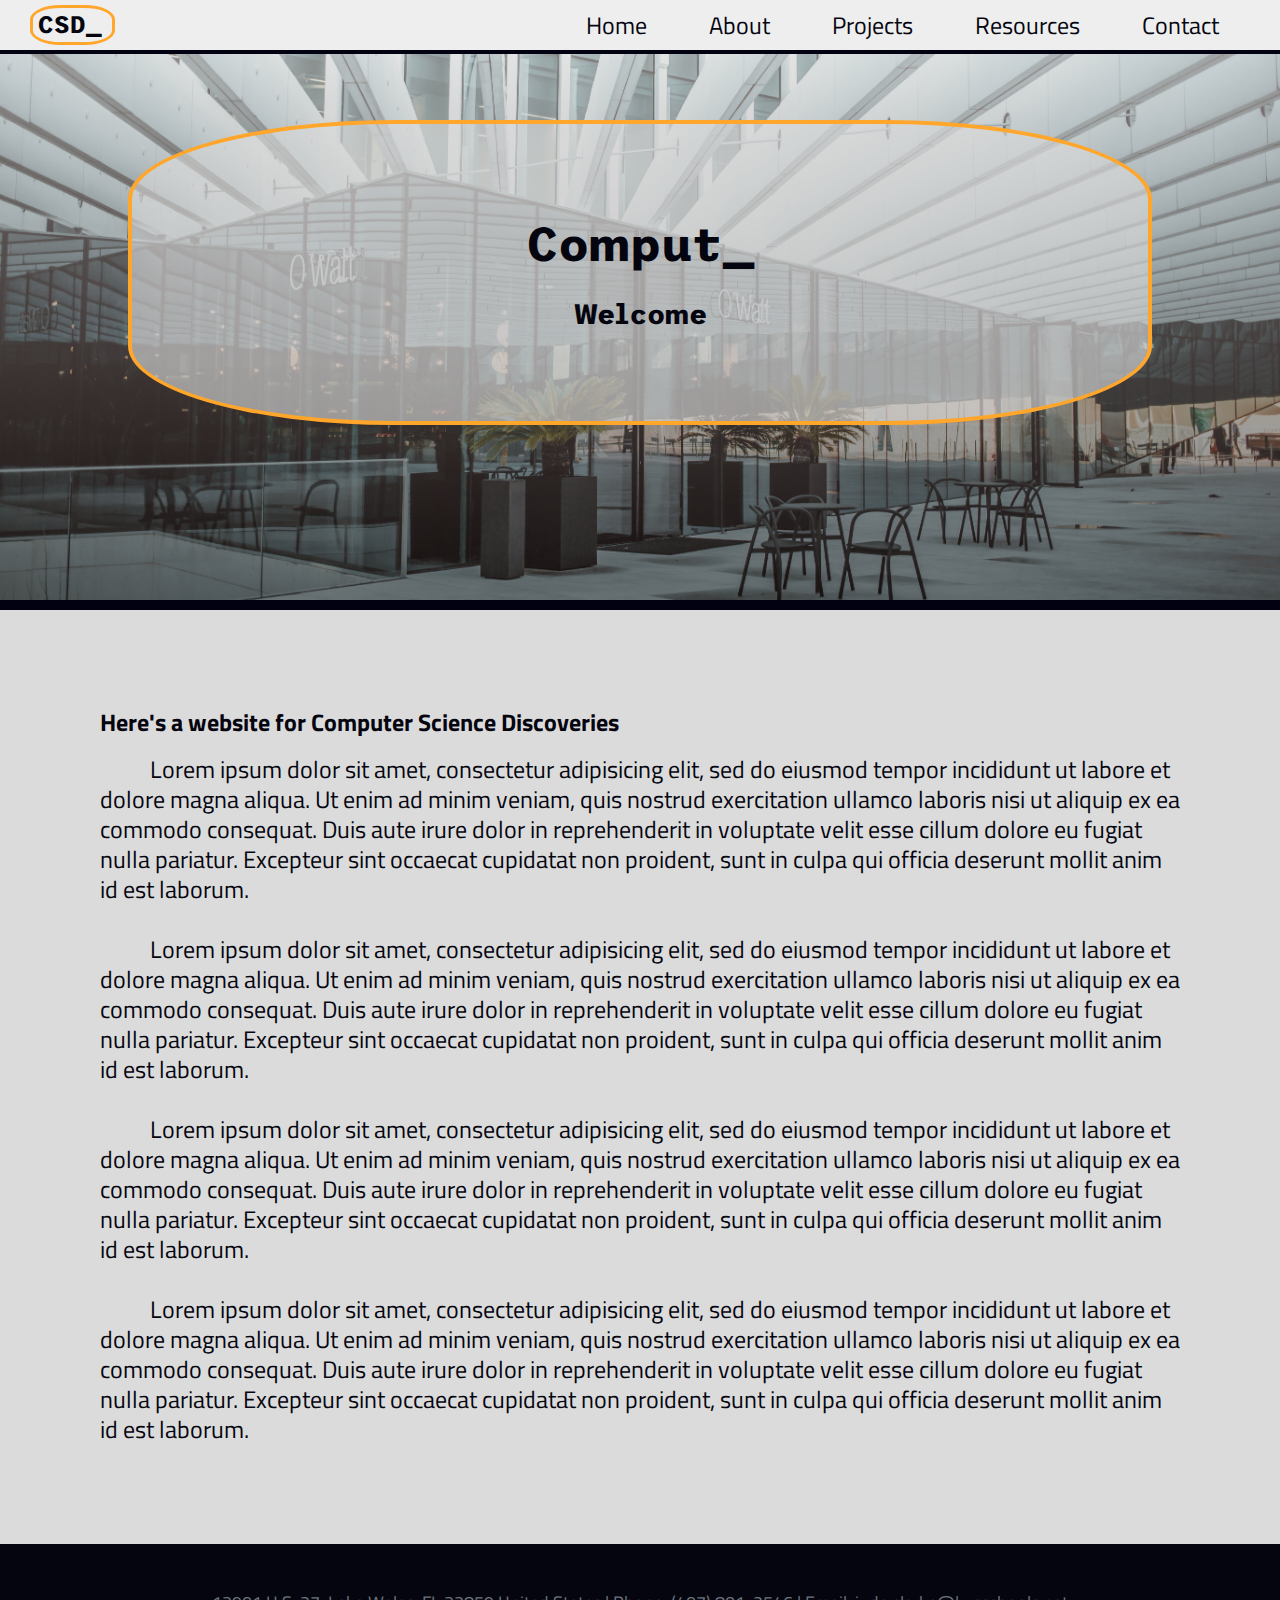
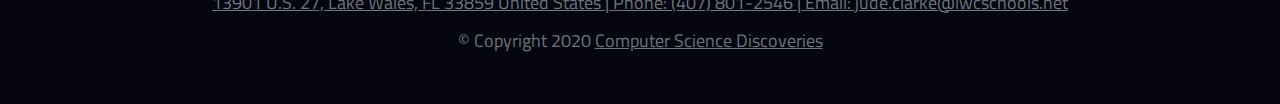
<file: index.html>
<!-- Base Code -->
<!DOCTYPE html>
<html lang="en" dir="ltr">
  <head>
    <meta charset="utf-8">
    <title>Computer Science Discoveries</title>
    <link rel="stylesheet" href="styles.css">
    <link href="https://fonts.googleapis.com/css2?family=Titillium+Web:ital,wght@0,400;0,700;1,400;1,700&family=Trispace:wght@400;700&display=swap" rel="stylesheet">
    <!-- <link rel="apple-touch-icon" sizes="180x180" href="/apple-touch-icon.png">
    <link rel="icon" type="image/png" sizes="32x32" href="/favicon-32x32.png">
    <link rel="icon" type="image/png" sizes="16x16" href="/favicon-16x16.png">
    <link rel="manifest" href="/site.webmanifest"> -->
    <link rel="icon" href="CSDicon.ico">
  </head>
  <body>

    <div id="home">
      <div class="banner-content">
        <h1 id="typedh1">Computer Science Discoveries</h1>
        <h3 id="typedh3">Welcome</h3>
        <audio id="beep" src="sounds/csd-typing.mp3"></audio>
      </div>
    </div>
    <div class="section">
      <h2>Here's a website for Computer Science Discoveries</h2>
      <div class="paragraphs">
        <p id="test">Lorem ipsum dolor sit amet, consectetur adipisicing elit, sed do eiusmod tempor incididunt ut labore et dolore magna aliqua. Ut enim ad minim veniam, quis nostrud exercitation ullamco laboris nisi ut aliquip ex ea commodo consequat. Duis aute irure dolor in reprehenderit in voluptate velit esse cillum dolore eu fugiat nulla pariatur. Excepteur sint occaecat cupidatat non proident, sunt in culpa qui officia deserunt mollit anim id est laborum.</p>
        <p>Lorem ipsum dolor sit amet, consectetur adipisicing elit, sed do eiusmod tempor incididunt ut labore et dolore magna aliqua. Ut enim ad minim veniam, quis nostrud exercitation ullamco laboris nisi ut aliquip ex ea commodo consequat. Duis aute irure dolor in reprehenderit in voluptate velit esse cillum dolore eu fugiat nulla pariatur. Excepteur sint occaecat cupidatat non proident, sunt in culpa qui officia deserunt mollit anim id est laborum.</p>
        <p>Lorem ipsum dolor sit amet, consectetur adipisicing elit, sed do eiusmod tempor incididunt ut labore et dolore magna aliqua. Ut enim ad minim veniam, quis nostrud exercitation ullamco laboris nisi ut aliquip ex ea commodo consequat. Duis aute irure dolor in reprehenderit in voluptate velit esse cillum dolore eu fugiat nulla pariatur. Excepteur sint occaecat cupidatat non proident, sunt in culpa qui officia deserunt mollit anim id est laborum.</p>
        <p>Lorem ipsum dolor sit amet, consectetur adipisicing elit, sed do eiusmod tempor incididunt ut labore et dolore magna aliqua. Ut enim ad minim veniam, quis nostrud exercitation ullamco laboris nisi ut aliquip ex ea commodo consequat. Duis aute irure dolor in reprehenderit in voluptate velit esse cillum dolore eu fugiat nulla pariatur. Excepteur sint occaecat cupidatat non proident, sunt in culpa qui officia deserunt mollit anim id est laborum.</p>
      </div>
    </div>

    <div class="nav">
      <div id="logo">
        <a href="index.html">CSD_</a>
      </div>
      <ul>
        <li><a href="javascript:delay('index.html')">Home</a></li>
        <li><a href="javascript:delay('about.html')">About</a></li>
        <li><a href="javascript:delay('projects.html')">Projects</a></li>
        <li><a href="javascript:delay('resources.html')">Resources</a></li>
        <li><a href="javascript:delay('contact.html')">Contact</a></li>
      </ul>
    </div>

    <footer>
      <select id="language_select" class="custom-select hidden">
          <option value="english" disabled selected hidden>Cambiar el Idioma</option>
          <option value="english">English</option>
          <option value="spanish">Español</option>
      </select>
      <div class="container footer-contact">
        <a href="contact.html"><p>13901 U.S. 27, Lake Wales, FL 33859 United States | Phone: (407) 801-2546 | Email: jude.clarke@lwcschools.net</p></a>
        <p>&copy; Copyright 2020 <a href="index.html">Computer Science Discoveries</a><span class="hidden"> | <a href="https://masterkeydev.com" target="_blank">Website by Master Key Dev Solutions, LLC</a></span></p>
      </div>
    </footer>
    <script>var home = true;</script>
    <script src="scripts/index.js"></script>
    <script src="scripts/translate.js"></script>
    <script src="scripts/audio.js"></script>
  </body>
</html>
</file>
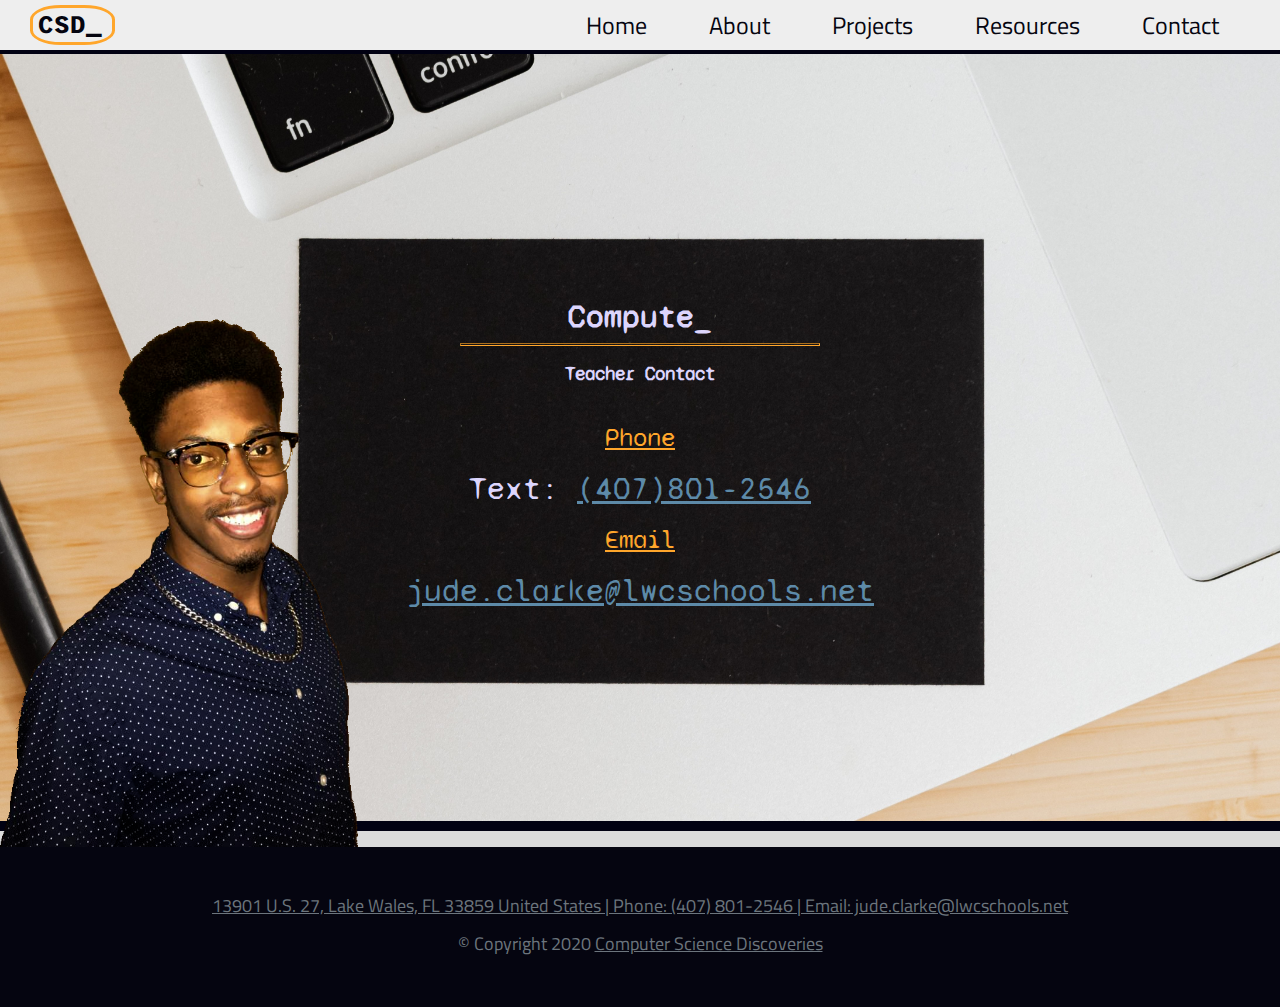
<file: contact.html>
<!-- Base Code -->
<!DOCTYPE html>
<html lang="en" dir="ltr">
  <head>
    <meta charset="utf-8">
    <title>Computer Science Discoveries</title>
    <link rel="stylesheet" href="styles.css">
    <link href="https://fonts.googleapis.com/css2?family=Titillium+Web:ital,wght@0,400;0,700;1,400;1,700&family=Trispace:wght@400;700&family=Syne+Mono&display=swap" rel="stylesheet">
  </head>
  <body>
    <div class="page">
      <div id="contact">
        <div id="business-card">
          <h1 id="typedh1">Computer Science Discoveries</h1>
          <hr>
          <h3 id="contact-me">Teacher Contact</h3>
          <table id="contact-info">
            <tr class="margin40">
              <th>Phone</th>
            </tr>
            <tr>
              <td>Text: <a href="sms:4078012546">(407)801-2546</a></td>
            </tr>
            <tr class="margin40">
              <th>Email</th>
            </tr>
            <tr>
              <td><a href="mailto:jude.clarke@lwcschools.net">jude.clarke@lwcschools.net</a></td>
            </tr>
          </table>
        </div>
      </div>
      <img class="pop-up" src="images/me-torso-edit.png" alt="Image of Mr. Clarke">
    </div>
    <div class="nav">
      <div id="logo">
        <a href="index.html">CSD_</a>
      </div>
      <ul>
        <li><a href="javascript:delay('index.html')">Home</a></li>
        <li><a href="javascript:delay('about.html')">About</a></li>
        <li><a href="javascript:delay('projects.html')">Projects</a></li>
        <li><a href="javascript:delay('resources.html')">Resources</a></li>
        <li><a href="javascript:delay('contact.html')">Contact</a></li>
      </ul>
    </div>

    <footer>

      <select id="language_select" class="custom-select hidden">
          <option value="english" disabled selected hidden>Cambiar el Idioma</option>
          <option value="english">English</option>
          <option value="spanish">Español</option>
      </select>
      <div class="container footer-contact">
        <a href="contact.html"><p>13901 U.S. 27, Lake Wales, FL 33859 United States | Phone: (407) 801-2546 | Email: jude.clarke@lwcschools.net</p></a>
        <p>&copy; Copyright 2020 <a href="index.html">Computer Science Discoveries</a><span class="hidden"> | <a href="https://masterkeydev.com" target="_blank">Website by Master Key Dev Solutions, LLC</a></span></p>
      </div>
    </footer>
    <script src="scripts/index.js"></script>
    <script src="scripts/translate.js"></script>
    <script src="scripts/audio.js"></script>
  </body>
</html>
</file>
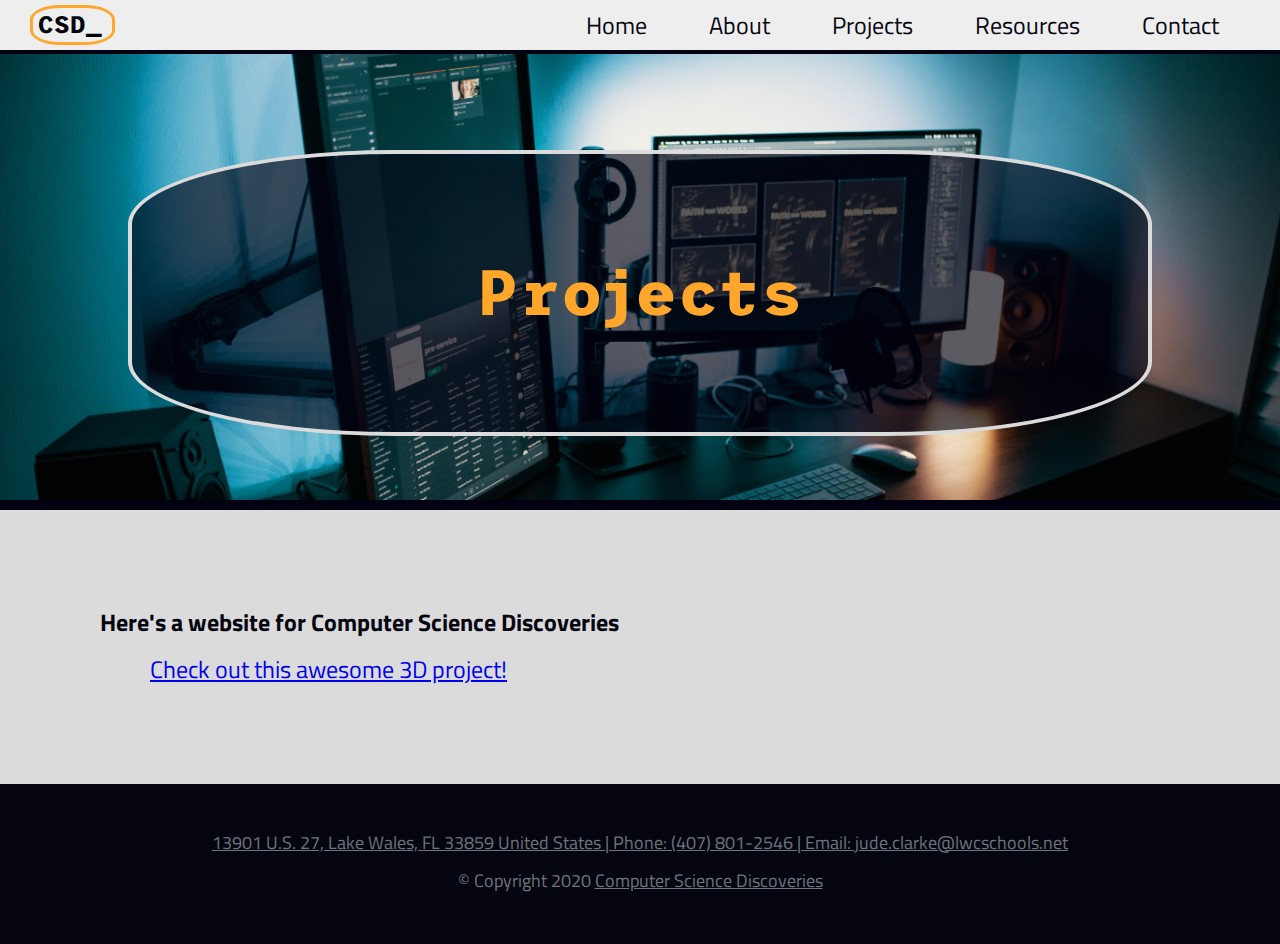
<file: projects.html>
<!-- Base Code -->
<!DOCTYPE html>
<html lang="en" dir="ltr">
  <head>
    <meta charset="utf-8">
    <title>Computer Science Discoveries</title>
    <link rel="stylesheet" href="styles.css">
    <link href="https://fonts.googleapis.com/css2?family=Titillium+Web:ital,wght@0,400;0,700;1,400;1,700&family=Trispace:wght@400;700&display=swap" rel="stylesheet">
  </head>
  <body class="fadeIn">

    <div id="projects" class="top-banner">
      <div class="title-only banner-content-dark">
        <h1>Projects</h1>
      </div>
    </div>
    <div class="section">
      <h2>Here's a website for Computer Science Discoveries</h2>
      <div class="paragraphs">
        <a href="car/3D-animation-JS/car.html">Check out this awesome 3D project!</a>
      </div>
    </div>

    <div class="nav">
      <div id="logo">
        <a href="index.html">CSD_</a>
      </div>
      <ul>
        <li><a href="javascript:delay('index.html')">Home</a></li>
        <li><a href="javascript:delay('about.html')">About</a></li>
        <li><a href="javascript:delay('projects.html')">Projects</a></li>
        <li><a href="javascript:delay('resources.html')">Resources</a></li>
        <li><a href="javascript:delay('contact.html')">Contact</a></li>
      </ul>
    </div>

    <footer>
      <select id="language_select" class="custom-select hidden">
          <option value="english" disabled selected hidden>Cambiar el Idioma</option>
          <option value="english">English</option>
          <option value="spanish">Español</option>
      </select>
      <div class="container footer-contact">
        <a href="contact.html"><p>13901 U.S. 27, Lake Wales, FL 33859 United States | Phone: (407) 801-2546 | Email: jude.clarke@lwcschools.net</p></a>
        <p>&copy; Copyright 2020 <a href="index.html">Computer Science Discoveries</a><span class="hidden"> | <a href="https://masterkeydev.com" target="_blank">Website by Master Key Dev Solutions, LLC</a></span></p>
      </div>
    </footer>
    <script src="scripts/index.js"></script>
    <script src="scripts/translate.js"></script>
    <script src="scripts/audio.js"></script>
  </body>
</html>
</file>
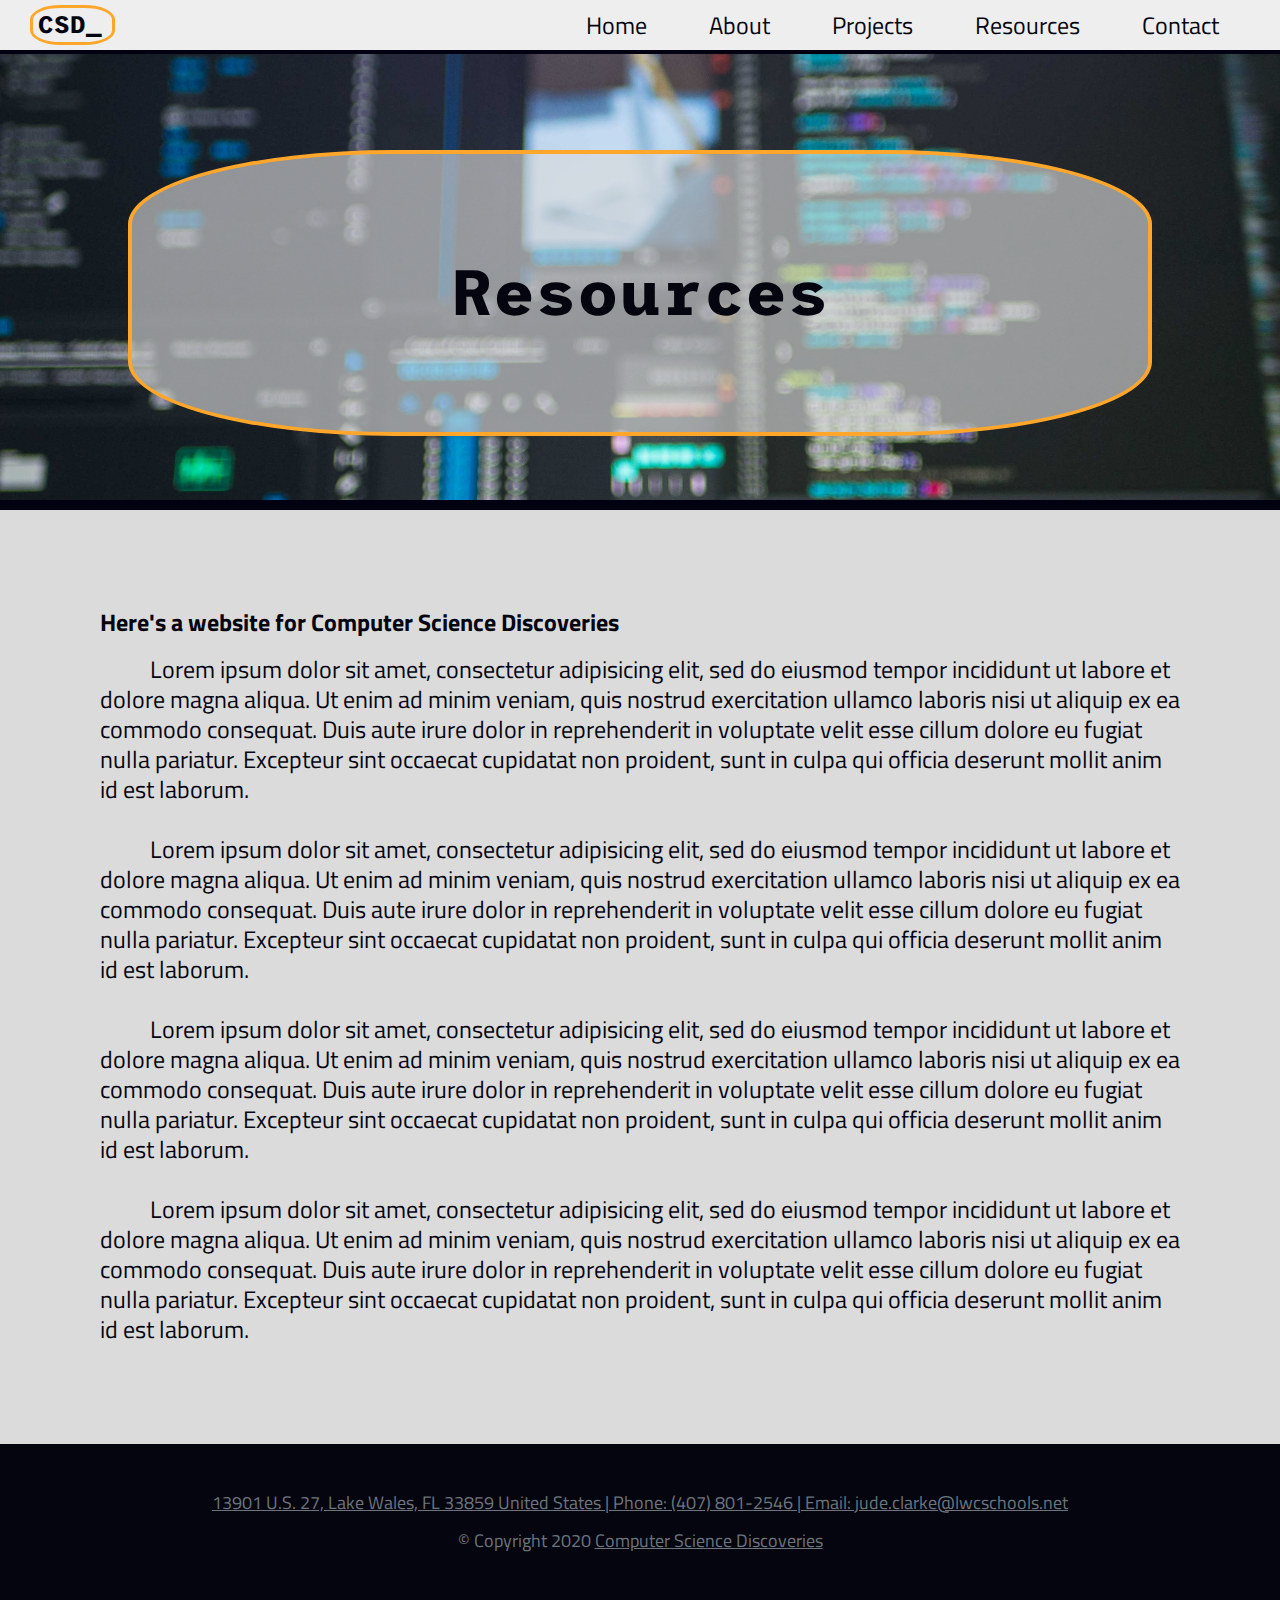
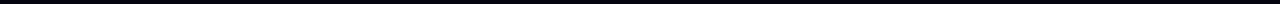
<file: resources.html>
<!-- Base Code -->
<!DOCTYPE html>
<html lang="en" dir="ltr">
  <head>
    <meta charset="utf-8">
    <title>Computer Science Discoveries</title>
    <link rel="stylesheet" href="styles.css">
    <link href="https://fonts.googleapis.com/css2?family=Titillium+Web:ital,wght@0,400;0,700;1,400;1,700&family=Trispace:wght@400;700&display=swap" rel="stylesheet">
  </head>
  <body class="fadeIn">
    <div id="resources" class="top-banner">
      <div class="title-only banner-content">
        <h1>Resources</h1>
      </div>
    </div>
    <div class="section">
      <h2>Here's a website for Computer Science Discoveries</h2>
      <div class="paragraphs">
        <p id="test">Lorem ipsum dolor sit amet, consectetur adipisicing elit, sed do eiusmod tempor incididunt ut labore et dolore magna aliqua. Ut enim ad minim veniam, quis nostrud exercitation ullamco laboris nisi ut aliquip ex ea commodo consequat. Duis aute irure dolor in reprehenderit in voluptate velit esse cillum dolore eu fugiat nulla pariatur. Excepteur sint occaecat cupidatat non proident, sunt in culpa qui officia deserunt mollit anim id est laborum.</p>
        <p>Lorem ipsum dolor sit amet, consectetur adipisicing elit, sed do eiusmod tempor incididunt ut labore et dolore magna aliqua. Ut enim ad minim veniam, quis nostrud exercitation ullamco laboris nisi ut aliquip ex ea commodo consequat. Duis aute irure dolor in reprehenderit in voluptate velit esse cillum dolore eu fugiat nulla pariatur. Excepteur sint occaecat cupidatat non proident, sunt in culpa qui officia deserunt mollit anim id est laborum.</p>
        <p>Lorem ipsum dolor sit amet, consectetur adipisicing elit, sed do eiusmod tempor incididunt ut labore et dolore magna aliqua. Ut enim ad minim veniam, quis nostrud exercitation ullamco laboris nisi ut aliquip ex ea commodo consequat. Duis aute irure dolor in reprehenderit in voluptate velit esse cillum dolore eu fugiat nulla pariatur. Excepteur sint occaecat cupidatat non proident, sunt in culpa qui officia deserunt mollit anim id est laborum.</p>
        <p>Lorem ipsum dolor sit amet, consectetur adipisicing elit, sed do eiusmod tempor incididunt ut labore et dolore magna aliqua. Ut enim ad minim veniam, quis nostrud exercitation ullamco laboris nisi ut aliquip ex ea commodo consequat. Duis aute irure dolor in reprehenderit in voluptate velit esse cillum dolore eu fugiat nulla pariatur. Excepteur sint occaecat cupidatat non proident, sunt in culpa qui officia deserunt mollit anim id est laborum.</p>
      </div>
    </div>

    <div class="nav">
      <div id="logo">
        <a href="index.html">CSD_</a>
      </div>
      <ul>
        <li><a href="javascript:delay('index.html')">Home</a></li>
        <li><a href="javascript:delay('about.html')">About</a></li>
        <li><a href="javascript:delay('projects.html')">Projects</a></li>
        <li><a href="javascript:delay('resources.html')">Resources</a></li>
        <li><a href="javascript:delay('contact.html')">Contact</a></li>
      </ul>
    </div>

    <footer>
      <select id="language_select" class="custom-select hidden">
          <option value="english" disabled selected hidden>Cambiar el Idioma</option>
          <option value="english">English</option>
          <option value="spanish">Español</option>
      </select>
      <div class="container footer-contact">
        <a href="contact.html"><p>13901 U.S. 27, Lake Wales, FL 33859 United States | Phone: (407) 801-2546 | Email: jude.clarke@lwcschools.net</p></a>
        <p>&copy; Copyright 2020 <a href="index.html">Computer Science Discoveries</a><span class="hidden"> | <a href="https://masterkeydev.com" target="_blank">Website by Master Key Dev Solutions, LLC</a></span></p>
      </div>
    </footer>
    <script src="scripts/index.js"></script>
    <script src="scripts/translate.js"></script>
    <script src="scripts/audio.js"></script>
  </body>
</html>
</file>
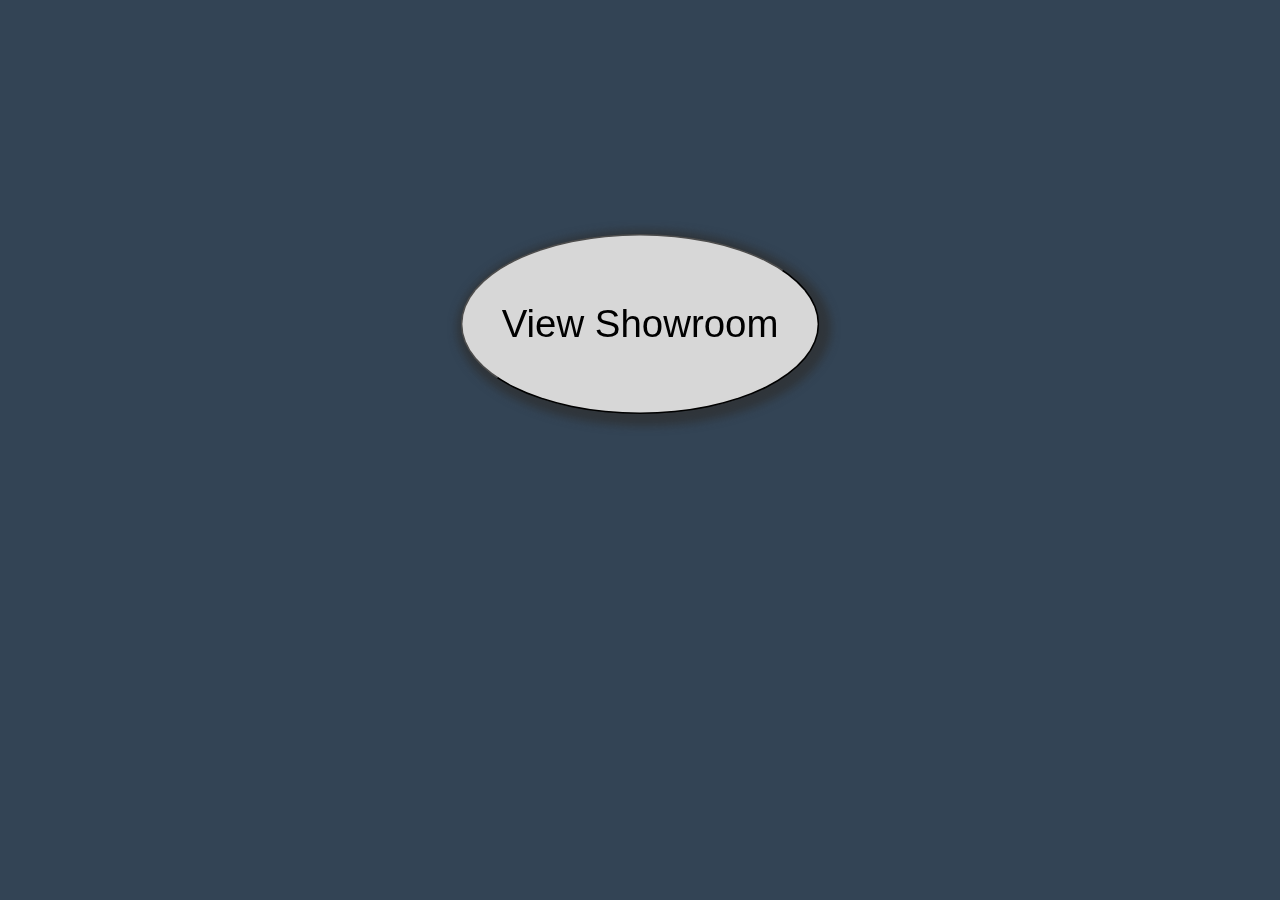
<file: car/3D-animation-JS/car.html>
<!DOCTYPE html>
<html lang="en" dir="ltr">
  <head>
    <meta charset="utf-8">
    <meta name="viewport" content="width=device-width, initial-scale=1.0">
    <title>3D Animation with JS</title>
    <link href="https://fonts.googleapis.com/css2?family=Oswald:wght@400;700&display=swap" rel="stylesheet">
    <link rel="stylesheet" href="./cars.css">
  </head>
  <body>
    <div class="start">
      <button class="show">View Showroom</button>
    </div>
    <div id="show-room" class="fade-in container carousel hide">
      <!-- <button class="carousel_button previous" id="previous"><</button> -->
      <div class="carousel_cards">
        <div class="card">
          <div class="car">
            <div class="circle"></div>
            <!-- <div class="car-animation"> -->
              <img class="smoke" src="./images/tire-smoke.png">
              <img class="base" src="./images/gallardo.png" alt="Lamborghini Gallardo">
              <div class="wheel-frame">
                <img class="front wheel" src="./images/front.png">
                <img class="back wheel" src="./images/back.png">
              </div>


            <!-- </div> -->
          </div>
          <div class="info">
            <h1 class="title">Lamborghini Gallardo</h1>
            <h3>A classic piece of time.</h3>
            <div class="colors">
              <table>
                <tr>
                  <td><button class="yellow">yellow</button></td>
                  <td><button class="orange active">orange</button></td>
                  <td><button class="green">green</button></td>
                  <td><button class="blue">blue</button></td>
                </tr>
                <tr>
                  <td><button class="purple">purple</button></td>
                  <td><button class="gray">gray</button></td>
                  <td><button class="white">white</button></td>
                  <td><button class="gold">gold</button></td>
                </tr>
              </table>
            </div>
            <div class="purchase">
              <a href="https://www.lamborghini.com/en-en" target="_blank"><button>Purchase</button></a>
            </div>
          </div>
        </div>
        <!-- <div class="card">
          <div class="car">
            <div class="circle"></div>
            <img src="./images/570s.png" alt="McLaren 570s">
          </div>
          <div class="info">
            <h1 class="title">McLaren 570s</h1>
            <h3>A modern-day masterpeice.</h3>
            <div class="colors">
              <table>
                <tr>
                  <td><button class="green">green</button></td>
                  <td><button class="purple">purple</button></td>
                  <td><button class="orange active">orange</button></td>
                  <td><button class="white">white</button></td>
                </tr>
                <tr>
                  <td><button class="yellow">yellow</button></td>
                  <td><button class="blue">blue</button></td>
                  <td><button class="gold">gold</button></td>
                  <td><button class="gray">gray</button></td>
                </tr>
              </table>
            </div>
            <div CLASS="purchase">
              <a href="https://www.lamborghini.com/en-en" target="_blank"><button>Purchase</button></a>
            </div>
          </div>
        </div> -->
        <!-- <div class="card">
          <div class="car">
            <div class="circle"></div>
            <img src="./images/gt-r.png" alt="Nissan GT-R" style="transform: scaleX(-1)">
          </div>
          <div class="info">
            <h1 class="title">Nissan GT-R</h1>
            <h3>Godzilla on wheels.</h3>
            <div class="colors">
              <table>
                <tr>
                  <td><button class="green">green</button></td>
                  <td><button class="purple">purple</button></td>
                  <td><button class="orange active">orange</button></td>
                  <td><button class="white">white</button></td>
                </tr>
                <tr>
                  <td><button class="yellow">yellow</button></td>
                  <td><button class="blue">blue</button></td>
                  <td><button class="gold">gold</button></td>
                  <td><button class="gray">gray</button></td>
                </tr>
              </table>
            </div>
            <div CLASS="purchase">
              <a href="https://www.lamborghini.com/en-en" target="_blank"><button>Purchase</button></a>
            </div>
          </div>
        </div> -->
      </div>
      <!-- <button class="carousel_button next" id="next">></button> -->
    </div>
    <script src="./app.js"></script>
  </body>
</html>
</file>
<file: car/3D-animation-JS/cars.css>
* {
  margin: 0;
  padding: 0;
  box-sizing: border-box;
}

body {
  font-family: "Oswald", sans-serif;
  min-height: 100vh;
  display: flex;
  align-items: center;
  justify-content: center;
  transform: scale(.8);
  perspective: 1000px;
  background-color: #334455;
  background-image: url("https://www.transparenttextures.com/patterns/felt.png");
}
.start {
  width: 100%;
  height: 100vh;
  vertical-align: middle;
  text-align: center;
}
.hide {
  display: none !important;
}
.show {
  margin-top: 20vh;
  height: 25vh;
  width: 35%;
  border-radius: 50%;
  font-size: 3rem;
  filter: brightness(.9);
  box-shadow: 5px 5px 10px 10px #333333af;
}
.show:hover {
  cursor: pointer;
  filter: brightness(1.7);
}
.container {
  width: 70%;
  display: flex;
  justify-content: center;
  align-items: center;
}
.container:hover .wheel {
  /* display: none; */
}
.card {
  min-height: 80vh;
  width: 35rem;
  box-shadow: 0 20px 20px rgba(0, 0, 0, 0.2), 0px 0px 50px rgba(0, 0, 0, 0.2);
  border-radius: 30px;
  padding: 2rem 5rem;
  transform-style: preserve-3d;
  background-color: #ffffff;
background-image: url("https://www.transparenttextures.com/patterns/fabric-of-squares.png");
/* This is mostly intended for prototyping; please download the pattern and re-host for production environments. Thank you! */
}
.car {
  min-height: 35vh;
  display: flex;
  align-items: center;
  justify-content: center;
}

.car .base {
  width: 30rem;
  z-index: 2;
  transition: all 0.75s ease;
}

.front {
  width: 72px;
  z-index: 3;
  float: left;
  margin-top: 52px;
  margin-left: -144px;
}

.back {
  width: 73px;
  z-index: 3;
  float: left;
  margin-left: -430px;
  margin-top: 50px;
}



.circle {
  /* width: 15rem; */
  width: 97%;
  height: 15rem;
  /* background: linear-gradient(
    to right,
    #ffcc4bc0,
    #d21000c0
    ); */
  background: url("https://images.pexels.com/photos/533646/pexels-photo-533646.jpeg?auto=compress&cs=tinysrgb&dpr=2&h=650&w=940") repeat 0 80%;
  background-size: cover;
  filter: opacity(.9);
  position: absolute;
  border: 12px groove #222;
  border-radius: 50%;
  z-index: 1;
  transition: all 0.75s ease;
}
.drive {
  -webkit-animation: slide 14s linear;
}
@-webkit-keyframes slide {
    0% { background-position: 0 70%; }
    10% { background-position: -1000px 71%; }
    25% { background-position: -4000px 72.5%; }
    45% { background-position: -13000px 74%; }
    80% { background-position: -30000px 78%; }
    90% { background-position: -32800px 79%; }
    95% { background-position: -33900px 80%; }
    100% { background-position: -34300px 80%; }
}
.info h1 {
  font-size: 3rem;
  transition: all 0.75s ease;
}
.info h3 {
  font-size: 1.3rem;
  padding: 2rem 0;
  color: #585858;
  font-weight: lighter;
  transition: all 0.75s ease;
}
.colors {
  display: flex;
  justify-content: space-between;
  transition: all 0.75s ease-out;
}
.colors button {
  padding: 0.5rem 2rem;
  background-color: white;
  border: none;
  box-shadow: 0px 5px 10px rgba(0, 0, 0, 0.2);
  border-radius: 30px;
  cursor: pointer;
  font-weight: bold;
  color: #585858;
  transition: all 0.25s ease;
}
.behind:before {
  z-index: -1;
}
button.active, button:focus {
  background: #585858;
  color: white;
  outline: none;
}
.purchase {
  margin-top: 5rem;
}
.purchase button {
  width: 100%;
  padding: 1rem 0rem;
  background: #2d2d2d;
  border: none;
  color: white;
  cursor: pointer;
  border-radius: 30px;
  font-weight: bolder;
  transition: all 0.75s ease-out;
}

.carousel {
  align-items: center;
  display: flex;
  margin: 2rem auto;
  position: relative;
  width: 200rem;
  /* overflow: hidden; */
}

.carousel_cards {
  display: flex;
  transform: translateX(0);
  transition: all 0.25s ease;
}

.carousel_button {
  background: teal;
  border: 0;
  border-radius: 50%;
  color: white;
  cursor: pointer;
  font-size: 1.5rem;
  font-weight: bold;
  height: 3rem;
  opacity: 0.25;
  position: absolute;
  transition: opacity 0.25;
  width: 3rem;
  z-index: 1;
}

.carousel .previous {
  left: 5px;
}

.carousel .next {
  right: 5px;
}

.wheels {
  transition: all 0.75s;
}
.smoke {
  float: left;
  margin-left: -430px;
  margin-top: -35px;
  opacity: 0;
}
/* Animations */
@keyframes smoke {
  0% {opacity: 0;}
  17% {opacity: 0;}
  30% {opacity: .6;}
  45% {opacity: .0;}
  60% {opacity: .0;}
  70% {opacity: .3;}
  90% {opacity: 0;}
  100% {opacity: 0;}
}

@keyframes fadeIn {
	0% {opacity: 0;}
	50% {opacity: 0;}
	100% {opacity: 100;}
}
@-webkit-keyframes fadeIn {
	0% {opacity: 0;}
	50% {opacity: 0;}
	100% {opacity: 100;}
}
@-moz-keyframes fadeIn {
	0% {opacity: 0;}
	50% {opacity: 0;}
	100% {opacity: 100;}
}
@-o-keyframes fadeIn {
	0% {opacity: 0;}
	50% {opacity: 0;}
	100% {opacity: 100;}
}
@-ms-keyframes fadeIn {
	0% {opacity: 0;}
	50% {opacity: 0;}
	100% {opacity: 100;}
}

.fade-in {
	animation: fadeIn ease 0.75s;
	-webkit-animation: fadeIn ease 0.75s;
	-moz-animation: fadeIn ease 0.75s;
	-o-animation: fadeIn ease 0.75s;
	-ms-animation: fadeIn ease 0.75s;
}
</file>
<file: styles.css>
/* http://meyerweb.com/eric/tools/css/reset/
   v2.0 | 20110126
   License: none (public domain)
*/

html, body, div, span, applet, object, iframe, p, blockquote, pre,
a, abbr, acronym, address, big, cite, code,
del, dfn, img, ins, kbd, q, s, samp,
small, strike, sub, sup, tt, var,
b, u, i, center,
dl, dt, dd, ol, ul, li,
fieldset, form, label, legend,
table, caption, tbody, tfoot, thead, tr, th, td,
article, aside, canvas, details, embed,
figure, figcaption, footer, header, hgroup,
menu, nav, output, ruby, section, summary,
time, mark, audio, video {
	margin: 0;
	padding: 0;
	border: 0;
	font-size: 100%;
	font: inherit;
	vertical-align: baseline;
}
/* HTML5 display-role reset for older browsers */
article, aside, details, figcaption, figure,
footer, header, hgroup, menu, nav, section {
	display: block;
}
body {
	line-height: 1;
}
ol, ul {
	list-style: none;
}
blockquote, q {
	quotes: none;
}
blockquote:before, blockquote:after,
q:before, q:after {
	content: '';
	content: none;
}
table {
	border-collapse: collapse;
	border-spacing: 0;
}

/* My Code */
body {
  background-color: #dbdbdb;
  color: #050510;
  font-family: 'Titillium Web', sans-serif;
	animation: fadeIn ease .7s;
	transition: .2s;
}
body::-webkit-scrollbar {
	width: 10px;
}
body::-webkit-scrollbar-track {
	background: #dbdbdb;
	box-shadow: inset 0 0 5px #ffa62b;
	border-radius: 10px;
}
body::-webkit-scrollbar-thumb {
  background: #050510;
  border-radius: 10px;
}

.nav {
  height: 50px;
  background-color: #eee;
  border-bottom: 4px #010112 solid;
  position: fixed;
  top: 0;
  width: 100%;
}
#logo {
  margin-left: 30px;
  font-family: 'Trispace', sans-serif;
  font-size: 24px;
  font-weight: bold;
}
#logo a {
  border: 3px #ffa62b solid;
  padding: 5px;
  padding-right: 10px;

  border-radius: 36%;
  margin-top: 5px;
  float: left;
}
.nav a {
  color: inherit;
  text-decoration: none;
  font-size: 24px;
  padding: 12px 30px;
  border: 1px #eee solid;
  float: left;
}
.nav a:hover {
  border: 1px #bbb solid;
}
.nav ul {
  position: absolute;
  right: 30px;
  z-index: 1;
}
.nav ul li {
  float: left;
}
.nav ul li:last-of-type {
  margin-right: 0;
}
#home {
  background: linear-gradient(rgba(220, 220, 220, 0.5), rgba(0, 0, 0, 0.5)), url(images/techy-interior.jpg) no-repeat center;
  background-size: cover;
  height: 600px;
  text-align: center;
  border-bottom: 10px #010112 solid;
}
.banner-content {
  font-family: 'Trispace', sans-serif;
  font-size: 1.5rem;
  padding: 5%;
  height: 169px;
  background-color: #dbdbdba0;
  border: 4px #ffa62b solid;
  border-radius: 26%;
  margin: auto 10%;
  position: relative;
  top: 20%;
}
.banner-content-dark {
	font-family: 'Trispace', sans-serif;
  font-size: 1.5rem;
  padding: 5%;
  height: 169px;
  background-color: #010112a0;
  border: 4px #dbdbdb solid;
  border-radius: 26%;
	color: #ffa62b;
  margin: auto 10%;
  position: relative;
  top: 20%;
}
.title-only {
	height: auto;
	top: 30%;
	font-size: 2rem;
}
.section {
  margin: 100px;
}

/* About Page */

#about {
	background: url(images/computer-lab.jpg) no-repeat 50% 20%;
  background-size: cover;
  height: 500px;
  text-align: center;
  border-bottom: 10px #010112 solid;
	background-attachment: fixed;
}
.mr-clarke {
	height: 200px;
	width: 200px;
	border-radius: 100%;
	object-fit: cover;
	display: inline-block;
	float: left;
	margin: 0 75px 25px 0;
}
.about-title {
	display: inline-block;
	font-size: 2.4rem;
}
.block {
	margin-bottom: 30px;
	display: block;
}
.paragraphs {
	font-size: 1.5rem;
	line-height: 30px;
	text-indent: 50px;
}
.paragraphs p {
	margin-bottom: 30px;
}
/* Projects Page */

#projects {
	background: url(images/computer-setup.jpg) no-repeat 50% 20%;
  background-size: cover;
  height: 500px;
  text-align: center;
  border-bottom: 10px #010112 solid;
}

/* Resources */

#resources {
	background: url(images/resources.jpg) no-repeat 50% 70%;
  background-size: cover;
  height: 500px;
  text-align: center;
  border-bottom: 10px #010112 solid;
	background-attachment: fixed;
}

/* Contact Page*/

#contact {
  background: url(images/business-card.jpg) no-repeat bottom;
  background-size: cover;
  height: 800px;
  text-align: center;
  border-bottom: 10px #010112 solid;
}

#business-card:not(hr) {
  position: relative;
  top: 35%;
  color: #dcd5fd;
  font-family: 'Syne Mono', monospace;
}
#business-card h1 {
  margin-bottom: 10px;
}
#business-card hr {
  width: 28%;
  border: 1px #ffa62b inset;
  height: 1px;
}
#contact-info {
  margin: auto;
}
#contact-info a {
	color: #5D8AA8;
}
#contact-info th {
  color: #ffa62b;
  font-size: 1.6rem;
  height: 70px;
  text-decoration: underline;
  vertical-align: middle;
}
#contact-info td {
  font-size: 2rem;
}
.pop-up {
	height: auto;
	width: 28%;
	position: relative;
	margin-top: -550px;
	margin-bottom: -2px;
	text-align: left;
}


footer p, footer a, footer a:hover {
	color: #6c757d;
	margin-bottom: 20px;
}
footer {
  text-align: center;
  font-size: 1.1rem;
	height: 160px;
	background-color: #050510;
	color: #eee;
}
footer p {
	position: relative;
	top: 50px;
}



#language_select {
	border: none;
	border-top-left-radius: 5px;
	border-top-right-radius: 5px;
	border-bottom-left-radius: 0;
	border-bottom-right-radius: 0;
	background-color: rgba(0, 0, 0, 0.67);
  color: white;
	cursor: pointer;
	position: fixed;
	bottom: 0vh;
	right: 10px;
  text-indent: 10px;
	width: 200px;
  height: 37px;
	z-index: 1;
}
#language_select:focus {
	box-shadow: none;
}
.no-language-select ~ #language_select {
	display: none;
}
.hide-lang:hover .custom-select {
	background-color: #fff !important;
}

/* Animations */

@keyframes fadeIn {
	0% {opacity: 0;}
	50% {opacity: 0;}
	100% {opacity: 100;}
}
@-webkit-keyframes fadeIn {
	0% {opacity: 0;}
	50% {opacity: 0;}
	100% {opacity: 100;}
}
@-moz-keyframes fadeIn {
	0% {opacity: 0;}
	50% {opacity: 0;}
	100% {opacity: 100;}
}
@-o-keyframes fadeIn {
	0% {opacity: 0;}
	50% {opacity: 0;}
	100% {opacity: 100;}
}
@-ms-keyframes fadeIn {
	0% {opacity: 0;}
	50% {opacity: 0;}
	100% {opacity: 100;}
}

.fadeIn {
	animation: fadeIn ease 1s;
	-webkit-animation: fadeIn ease 1s;
	-moz-animation: fadeIn ease 1s;
	-o-animation: fadeIn ease 1s;
	-ms-animation: fadeIn ease 1s;
}
.hidden {
  display: none;
}
</file>
